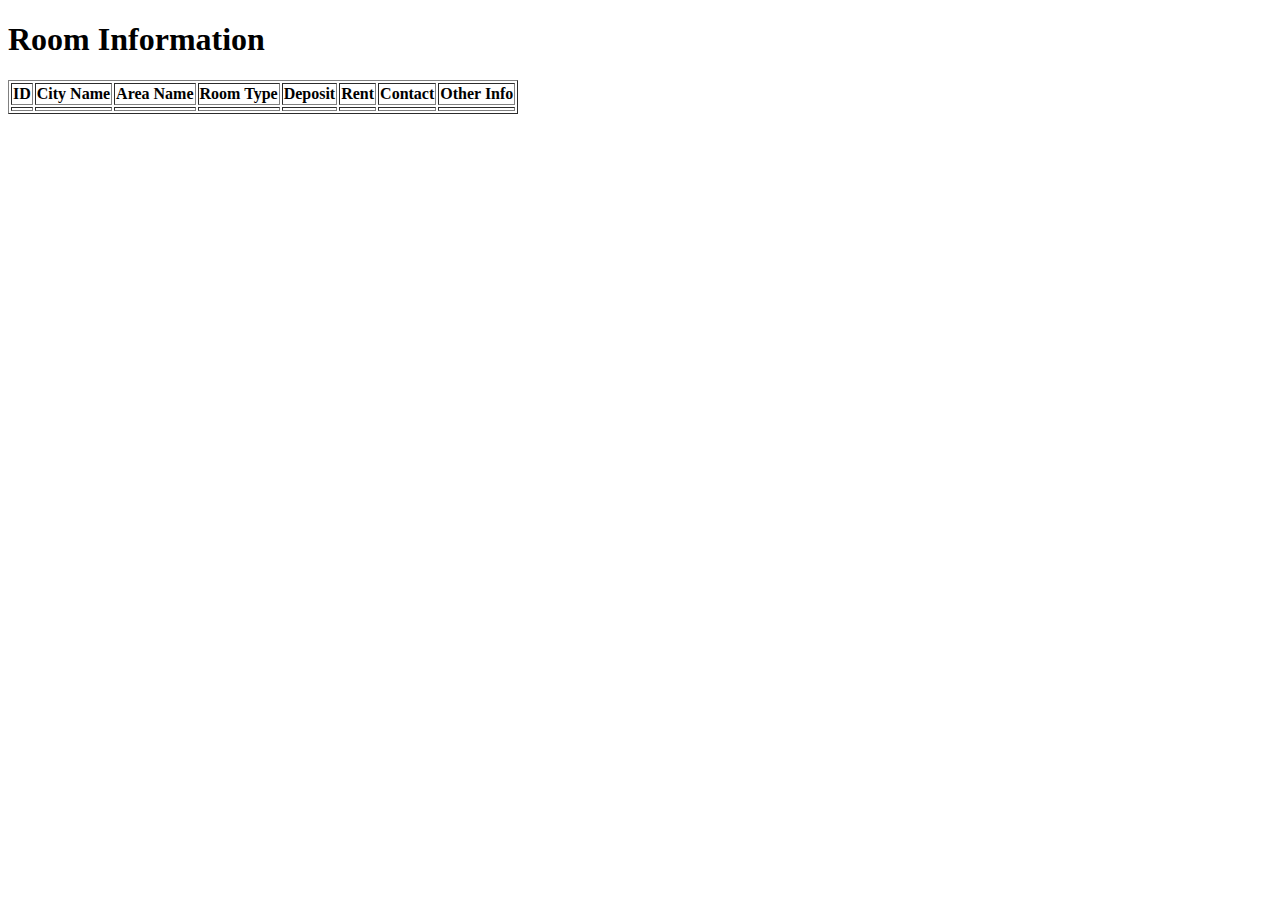
<file: src/main/webapp/views/rooms.html>
<!DOCTYPE html>
<html xmlns:th="http://www.thymeleaf.org">
<head>
    <title>Room Information</title>
</head>
<body>
    <h1>Room Information</h1>
    <table border="1">
        <thead>
            <tr>
                <th>ID</th>
                <th>City Name</th>
                <th>Area Name</th>
                <th>Room Type</th>
                <th>Deposit</th>
                <th>Rent</th>
                <th>Contact</th>
                <th>Other Info</th>
            </tr>
        </thead>
        <tbody>
            <tr th:each="room : ${rooms}">
                <td th:text="${rooms.id}"></td>
                <td th:text="${rooms.cityname}"></td>
                <td th:text="${room.areaname}"></td>
                <td th:text="${room.types}"></td>
                <td th:text="${room.deposit}"></td>
                <td th:text="${room.rent}"></td>
                <td th:text="${room.contact}"></td>
                <td th:text="${room.any}"></td>
            </tr>
        </tbody>
    </table>
</body>
</html>
</file>
